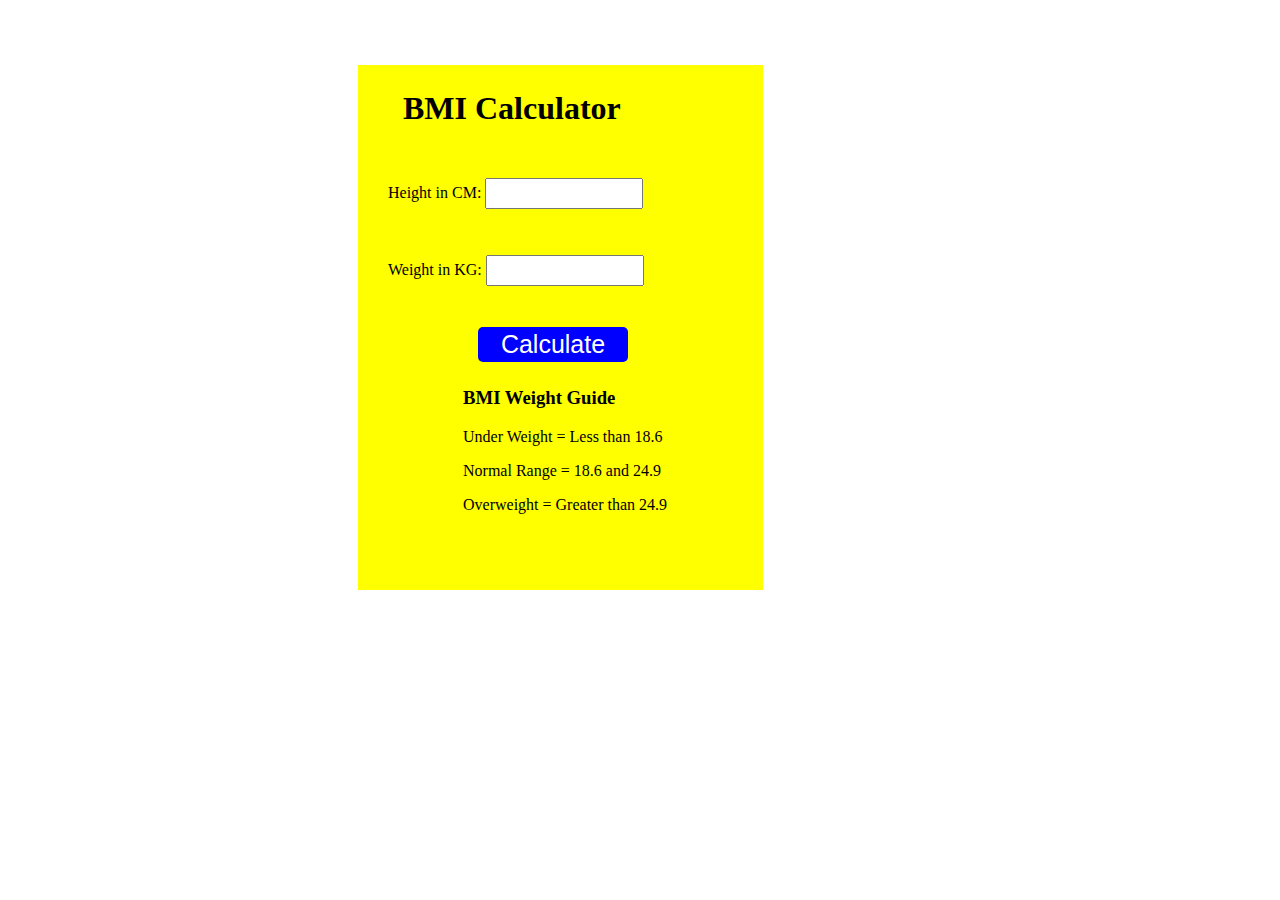
<file: BMI-calculator/index.html>
<!DOCTYPE html>
<html lang="en">
<head>
    <meta charset="UTF-8">
    <meta name="viewport" content="width=device-width, initial-scale=1.0">
    <meta http-equiv="X-UA-Compatible" content="ie=edge">
    <link rel="stylesheet" href="style.css">
    <title>BMI Calculator</title>
</head>
<body>
    <div class="container">
    <h1>BMI Calculator</h1>
    <form>
    <p><label>Height in CM: </label><input type="text" id="height"></p>
    <p><label>Weight in KG: </label><input type="text" id="weight"></p>
    <button>Calculate</button>
    <div id="results"></div>
    <div id="weight-guide">
    <h3>BMI Weight Guide</h3>
    <p>Under Weight = Less than 18.6</p>
    <p>Normal Range = 18.6 and 24.9</p>
    <p>Overweight = Greater than 24.9</p>
    </div>
    </form>
    </div>
</body>
<script src="script.js"></script>
</html>
</file>
<file: BMI-calculator/style.css>
.container {
    width: 375px;
    height: 525px;
    margin-left: 350px;
    margin-top: 65px;
    background-color: yellow;
    padding-left: 30px;
}
#height, #weight {
    width: 150px;
    height: 25px;
    margin-top: 30px;
}

#weight-guide{
    margin-left: 75px;
    margin-top: 25px;
}

#results{
    font-size: 35px;
    margin-left: 90px;
    margin-top: 20px;
    color: blue;
}

button{
    width: 150px;
    height: 35px;
    margin-left: 90px;
    margin-top: 25px;
    border-radius: 5px;
    border-style: none;
    background-color: blue;
    color: #fff;
    font-size: 25px;
}

h1{
    padding-left: 15px;
    padding-top: 25px;
}
</file>
